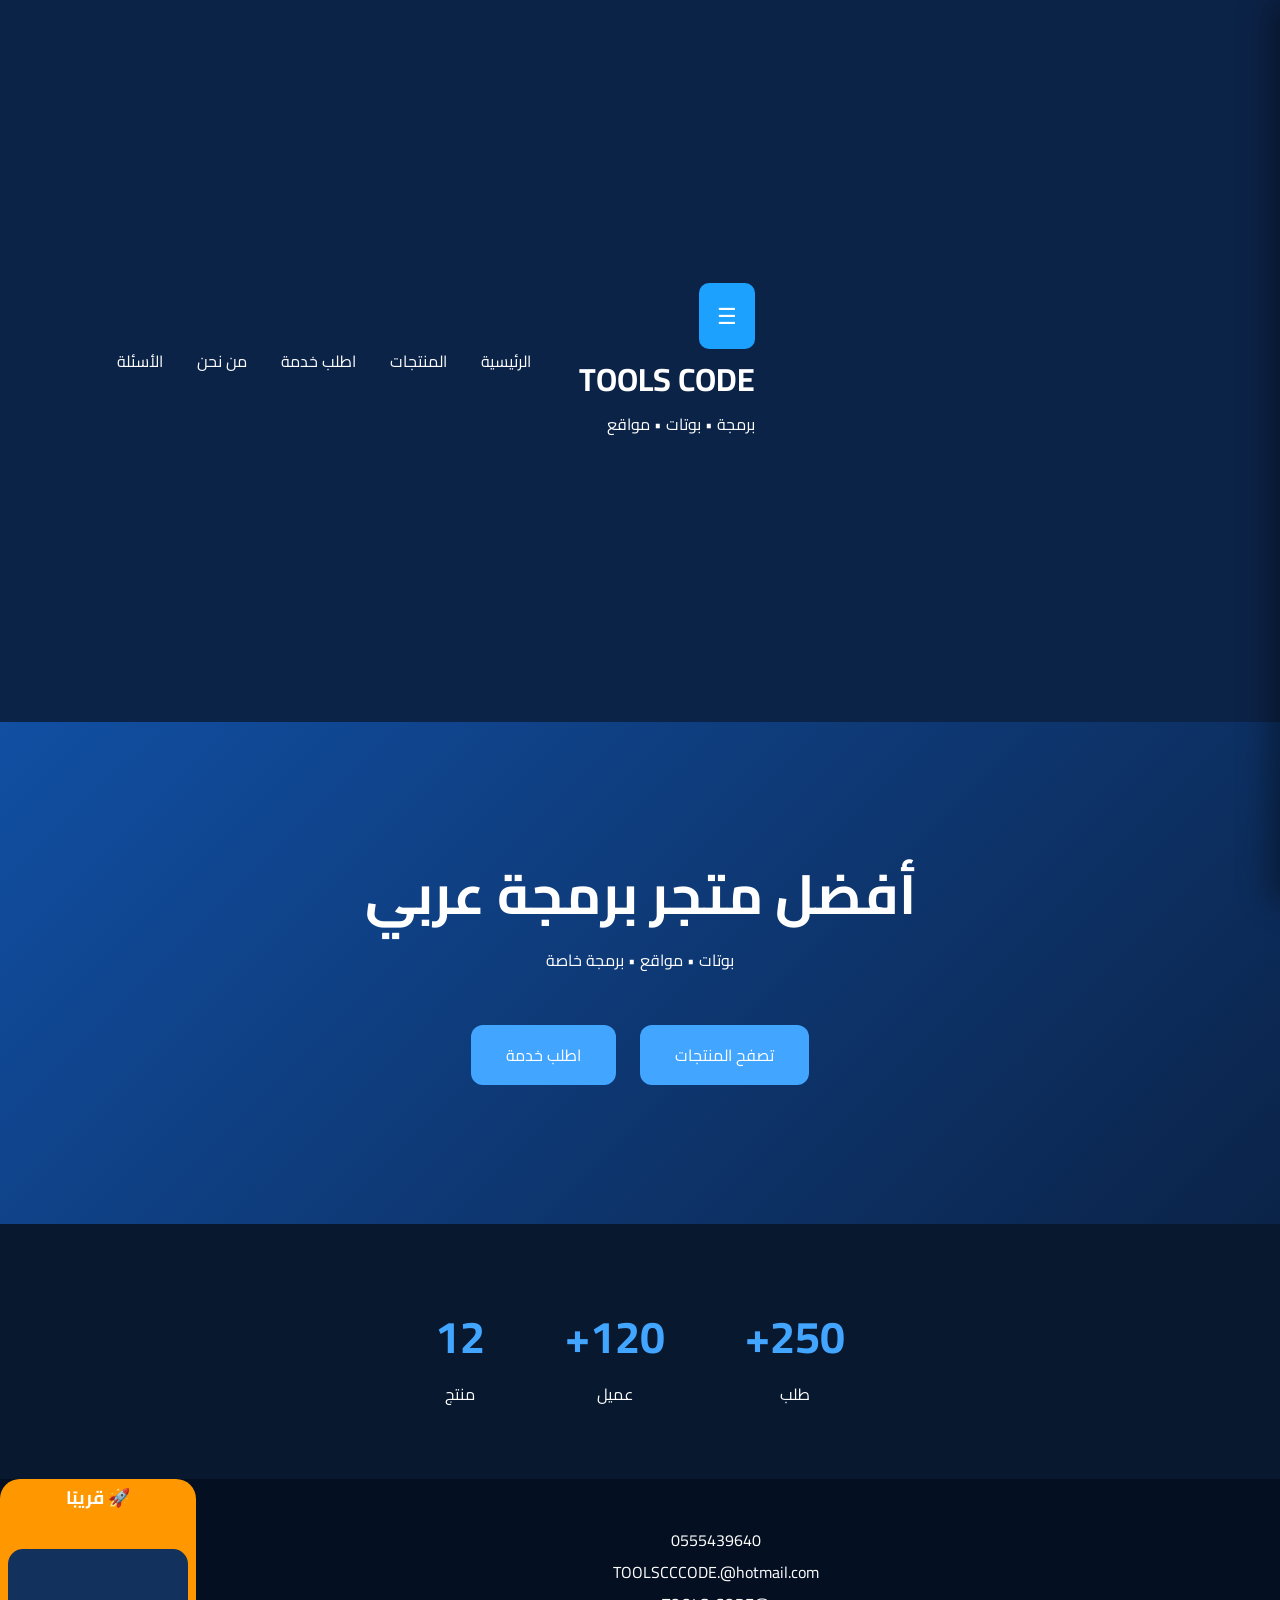
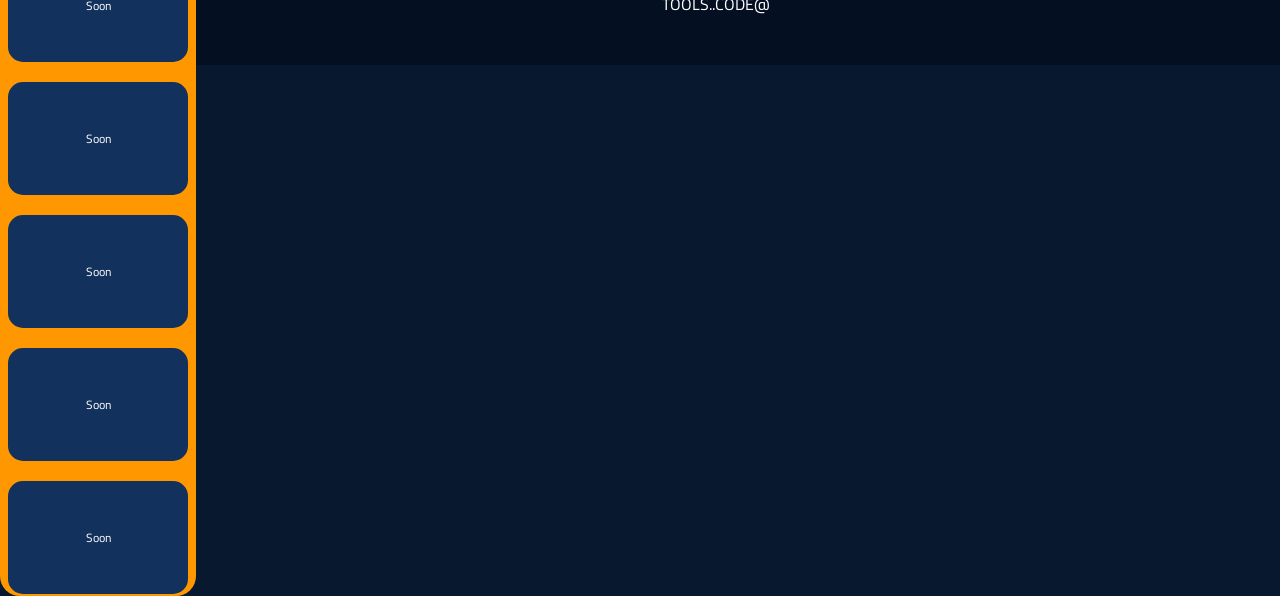
<file: index.html>
<!DOCTYPE html>
<html lang="ar" dir="rtl">
<head>
<meta charset="UTF-8">
<meta name="viewport" content="width=device-width, initial-scale=1.0">
<title>TOOLS CODE</title>

<link rel="preconnect" href="https://fonts.googleapis.com">
<link href="https://fonts.googleapis.com/css2?family=Cairo:wght@300;400;600;700;900&display=swap" rel="stylesheet">

<link rel="stylesheet" href="css/style.css">
</head>

<body>
  <div class="background">

<span></span>
<span></span>
<span></span>
<span></span>
<span></span>
<span></span>
<span></span>
<span></span>
<span></span>
<span></span>

</div>
<div id="overlay" onclick="closeMenu()"></div>

<div id="sidebar">

<h2>TOOLS CODE</h2>

<a href="products.html">🛒 المنتجات</a>

<a href="#">💻 برمجة سيرفرات <span class="soon">Soon</span></a>

<a href="#">🌐 برمجة مواقع <span class="soon">Soon</span></a>

<a href="#">📚 التعليم <span class="soon">Soon</span></a>

<a href="#">📁 ملفات <span class="soon">Soon</span></a>

<a href="#">⚙️ خدمات أخرى <span class="soon">Soon</span></a>

</div>
<div id="loader">
<h1>TOOLS CODE</h1>
<p>Loading...</p>
</div>

<header>
<section class="features">

<div class="feature">

<h2>⚡ سرعة</h2>

<p>تسليم سريع واحترافي.</p>

</div>

<div class="feature">

<h2>🛡️ ضمان</h2>

<p>دعم بعد الشراء.</p>

</div>

<div class="feature">

<h2>⭐ جودة</h2>

<p>أفضل جودة برمجية.</p>

</div>

</section>
<div class="logo">
<button class="menu-btn" onclick="openMenu()">
☰
</button>
<h1>TOOLS CODE</h1>

<p>برمجة • بوتات • مواقع</p>

</div>

<nav>

<a href="#">الرئيسية</a>

<a href="products.html">المنتجات</a>

<a href="contact.html">اطلب خدمة</a>

<a href="about.html">من نحن</a>

<a href="faq.html">الأسئلة</a>

</nav>

</header>

<section class="hero">

<h2>أفضل متجر برمجة عربي</h2>

<p>

بوتات

•

مواقع

•

برمجة خاصة

</p>

<div class="hero-buttons">

<a href="products.html">تصفح المنتجات</a>

<a href="contact.html">اطلب خدمة</a>

</div>

</section>

<section class="stats">

<div>

<h2>250+</h2>

<span>طلب</span>

</div>

<div>

<h2>120+</h2>

<span>عميل</span>

</div>

<div>

<h2>12</h2>

<span>منتج</span>

</div>

</section>

<section class="soon">

<h2>🚀 قريبًا</h2>

<div class="soon-grid">

<div>Soon</div>

<div>Soon</div>

<div>Soon</div>

<div>Soon</div>

<div>Soon</div>

</div>

</section>

<footer>

0555439640

<br>

TOOLSCCCODE.@hotmail.com

<br>

@TOOLS..CODE

</footer>

<script src="js/script.js"></script>

</body>

</html>
</file>
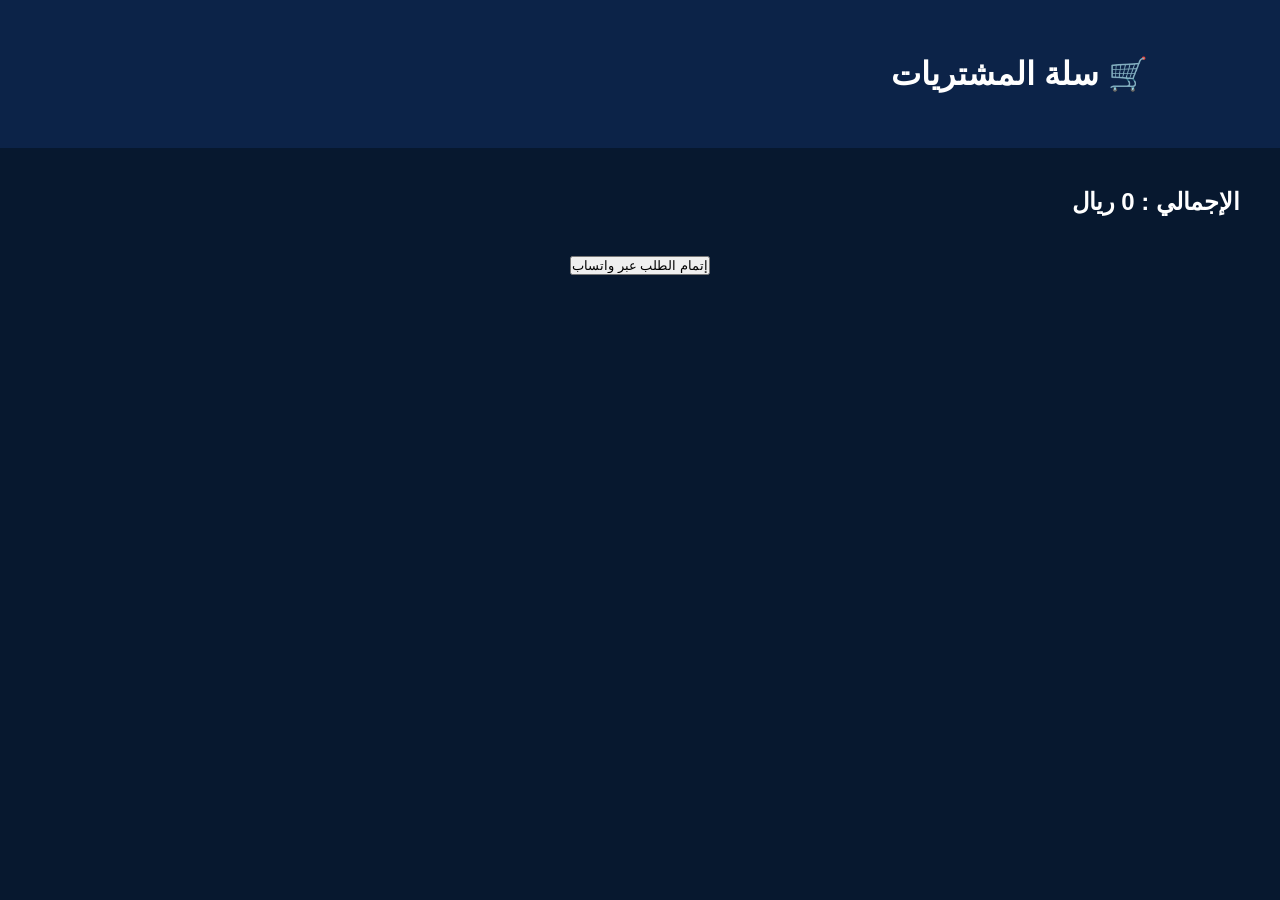
<file: cart.html>
<!DOCTYPE html>
<html lang="ar" dir="rtl">
<head>

<meta charset="UTF-8">

<title>السلة</title>

<link rel="stylesheet" href="css/style.css">

</head>

<body>

<header>

<h1 style="text-align:center;padding:30px;">
🛒 سلة المشتريات
</h1>

</header>

<div id="items" style="padding:40px;"></div>

<div style="text-align:center;">

<button onclick="checkout()">

إتمام الطلب عبر واتساب

</button>

</div>

<script>

let cart=JSON.parse(localStorage.getItem("cart"))||[];

let html="";

let total=0;

cart.forEach(item=>{

html+=`<p>${item.name} - ${item.price} ريال</p>`;

total+=item.price;

});

html+=`<h2>الإجمالي : ${total} ريال</h2>`;

document.getElementById("items").innerHTML=html;

</script>

<script src="js/script.js"></script>

</body>

</html>
</file>
<file: css/style.css>
*{
margin:0;
padding:0;
box-sizing:border-box;
font-family:Cairo,sans-serif;
}

body{

background:#07182f;

color:white;

}

#loader{

position:fixed;

inset:0;

background:#07182f;

display:flex;

justify-content:center;

align-items:center;

flex-direction:column;

z-index:999;

animation:hide 2s forwards;

}

@keyframes hide{

90%{opacity:1;}

100%{

opacity:0;

visibility:hidden;

}

}

header{

display:flex;

justify-content:space-between;

align-items:center;

padding:25px 8%;

background:#0c2348;

}

nav a{

color:white;

text-decoration:none;

margin:15px;

transition:.3s;

}

nav a:hover{

color:#42a5ff;

}

.hero{

text-align:center;

padding:120px 20px;

background:linear-gradient(135deg,#114fa3,#0b2348);

}

.hero h2{

font-size:55px;

}

.hero-buttons{

margin-top:40px;

}

.hero-buttons a{

display:inline-block;

padding:15px 35px;

background:#42a5ff;

color:white;

border-radius:12px;

text-decoration:none;

margin:10px;

transition:.3s;

}

.hero-buttons a:hover{

transform:scale(1.08);

}

.stats{

display:flex;

justify-content:center;

gap:80px;

padding:70px;

}

.stats div{

text-align:center;

}

.stats h2{

font-size:45px;

color:#42a5ff;

}

.soon{

padding:70px;

text-align:center;

}

.soon-grid{

display:grid;

grid-template-columns:repeat(auto-fit,minmax(180px,1fr));

gap:20px;

margin-top:35px;

}

.soon-grid div{

padding:45px;

background:#12315d;

border-radius:15px;

transition:.3s;

}

.soon-grid div:hover{

transform:translateY(-10px);

}

footer{

padding:45px;

text-align:center;

background:#041021;

line-height:2;

}

@media(max-width:768px){

header{

flex-direction:column;

}

.stats{

flex-direction:column;

gap:25px;

}

.hero h2{

font-size:38px;

}

}
.features{

display:grid;

grid-template-columns:repeat(auto-fit,minmax(250px,1fr));

gap:25px;

padding:70px;

}

.feature{

background:rgba(255,255,255,.05);

backdrop-filter:blur(10px);

border:1px solid rgba(255,255,255,.08);

padding:35px;

border-radius:18px;

transition:.4s;

cursor:pointer;

}

.feature:hover{

transform:translateY(-10px) scale(1.03);

box-shadow:0 0 30px rgba(0,170,255,.5);

}

.feature h2{

margin-bottom:15px;

color:#35a8ff;

}

.feature p{

color:#ddd;

line-height:1.8;

}
.feature{

opacity:0;

transform:translateY(50px);

transition:.8s;

}
.menu-btn{

background:#1da1ff;

color:white;

border:none;

padding:12px 18px;

border-radius:10px;

cursor:pointer;

font-size:22px;

}

#sidebar{

position:fixed;

top:0;

right:-320px;

width:320px;

height:100%;

background:#081b37;

padding:30px;

transition:.4s;

z-index:999;

box-shadow:-10px 0 30px rgba(0,0,0,.4);

}

#sidebar h2{

margin-bottom:35px;

color:#1da1ff;

}

#sidebar a{

display:block;

padding:16px;

margin:10px 0;

background:#10284f;

border-radius:10px;

text-decoration:none;

color:white;

transition:.3s;

}

#sidebar a:hover{

background:#1da1ff;

transform:translateX(-8px);

}

.soon{

background:#ff9800;

padding:2px 8px;

border-radius:20px;

font-size:12px;

float:left;

}

#overlay{

position:fixed;

inset:0;

background:rgba(0,0,0,.5);

display:none;

z-index:998;

}
.background{

position:fixed;

top:0;

left:0;

width:100%;

height:100%;

overflow:hidden;

z-index:-1;

}

.background span{

position:absolute;

display:block;

width:15px;

height:15px;

background:#1da1ff;

border-radius:50%;

opacity:.25;

animation:float 18s linear infinite;

}

.background span:nth-child(1){left:10%;animation-duration:12s;}
.background span:nth-child(2){left:20%;animation-duration:20s;}
.background span:nth-child(3){left:35%;animation-duration:15s;}
.background span:nth-child(4){left:45%;animation-duration:18s;}
.background span:nth-child(5){left:55%;animation-duration:14s;}
.background span:nth-child(6){left:65%;animation-duration:19s;}
.background span:nth-child(7){left:75%;animation-duration:17s;}
.background span:nth-child(8){left:85%;animation-duration:13s;}
.background span:nth-child(9){left:92%;animation-duration:22s;}
.background span:nth-child(10){left:98%;animation-duration:16s;}

@keyframes float{

0%{

transform:translateY(100vh) scale(.5);

opacity:0;

}

20%{

opacity:.4;

}

100%{

transform:translateY(-150px) scale(1.4);

opacity:0;

}

}
.hero-buttons a,
button{

position:relative;

overflow:hidden;

}

.hero-buttons a::before,
button::before{

content:"";

position:absolute;

top:0;

left:-120%;

width:60%;

height:100%;

background:rgba(255,255,255,.4);

transform:skewX(-30deg);

transition:.6s;

}

.hero-buttons a:hover::before,
button:hover::before{

left:150%;

}
</file>
